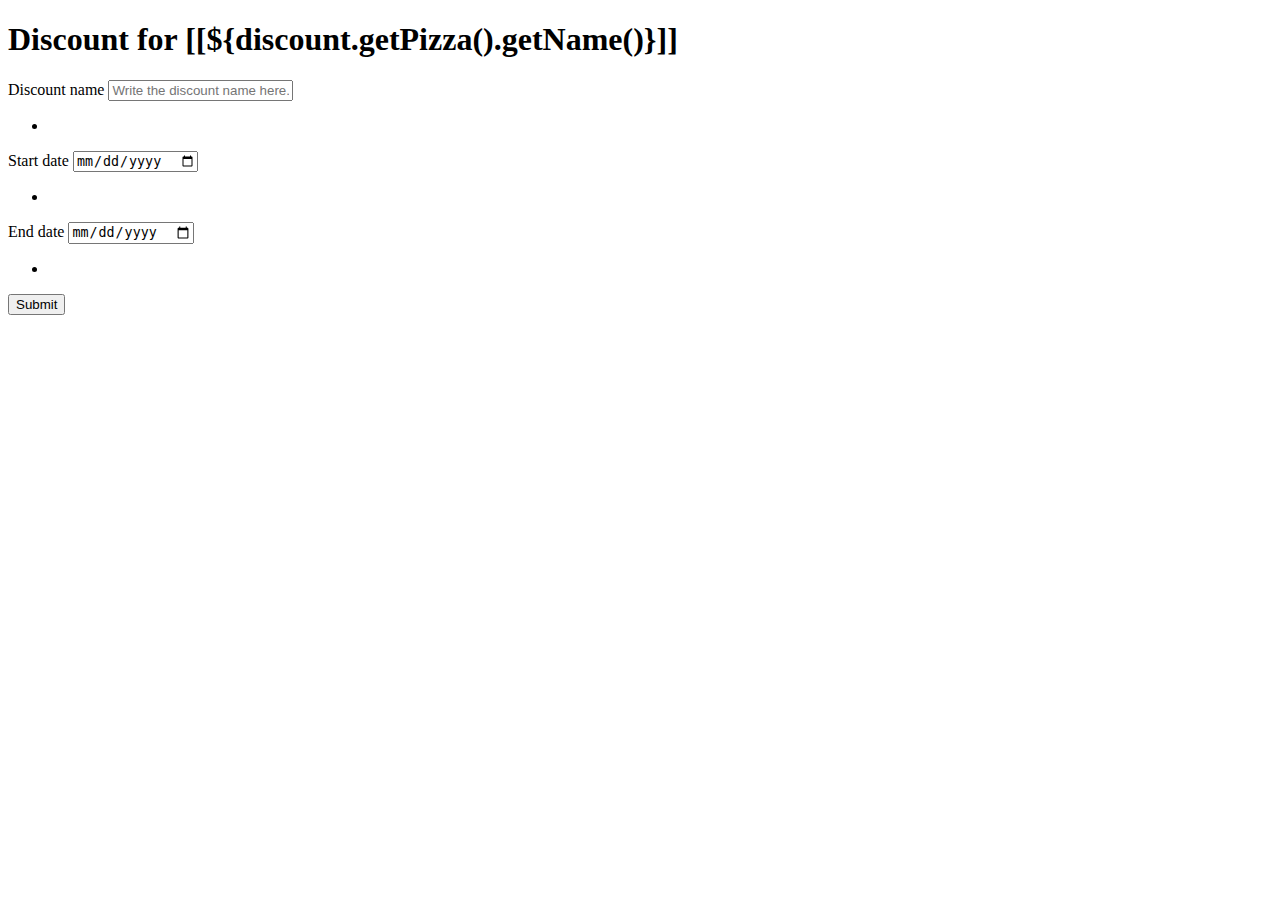
<file: src/main/resources/templates/discounts/create-or-edit.html>
<!DOCTYPE html>
<html xmlns:th="http://www.thymeleaf.org">

<head>
  <meta charset="utf-8" />
  <meta name="viewport" content="width=device-width, initial-scale=1" />
  <title>Crud-Pizzeria</title>
  <th:block th:replace="~{fragments/resources :: style}"> </th:block>
</head>

<body>
  <th:block th:replace="~{fragments/navbar :: navbar}"></th:block>
  <main>
    <div class="container mt-5">

      <h1>Discount for [[${discount.getPizza().getName()}]]</h1>

      <form id="pizza-form" th:object="${discount}"
        th:action="${edit} ? @{|/discounts/edit/${discount.id}|} : @{/discounts/create}" method="post">

        <input type="hidden" th:field="*{pizza}">

        <div class="mb-3">
          <label for="discountName" class="form-label">Discount name</label>
          <input type="text" class="form-control" id="discountName" th:field="*{discountName}"
            th:errorClass="is-invalid" placeholder="Write the discount name here..."></input>
          <div th:if="${#fields.hasErrors('discountName')}" class="invalid-feedback">
            <ul>
              <li th:each="err: ${#fields.errors('discountName')}" th:text="${err}"></li>
            </ul>
          </div>
        </div>


        <div class="mb-3">
          <label for="startDate" class="form-label">Start date</label>
          <input type="date" class="form-control" id="startDate" th:field="*{startDate}" th:errorClass="is-invalid"
            placeholder="Write the start date here..." />
          <div th:if="${#fields.hasErrors('startDate')}" class="invalid-feedback">
            <ul>
              <li th:each="err: ${#fields.errors('startDate')}" th:text="${err}"></li>
            </ul>
          </div>
        </div>


        <div class="mb-3">
          <label for="endDate" class="form-label">End date</label>
          <input type="date" class="form-control" id="endDate" th:field="*{endDate}" th:errorClass="is-invalid"
            placeholder="Write the end date here..." />
          <div th:if="${#fields.hasErrors('endDate')}" class="invalid-feedback">
            <ul>
              <li th:each="err: ${#fields.errors('endDate')}" th:text="${err}"></li>
            </ul>
          </div>
        </div>

        <input type="submit" class="btn btn-danger" />

      </form>

    </div>
  </main>
  <th:block th:replace="~{fragments/resources :: bootstrapJs}"></th:block>
</body>

</html>
</file>
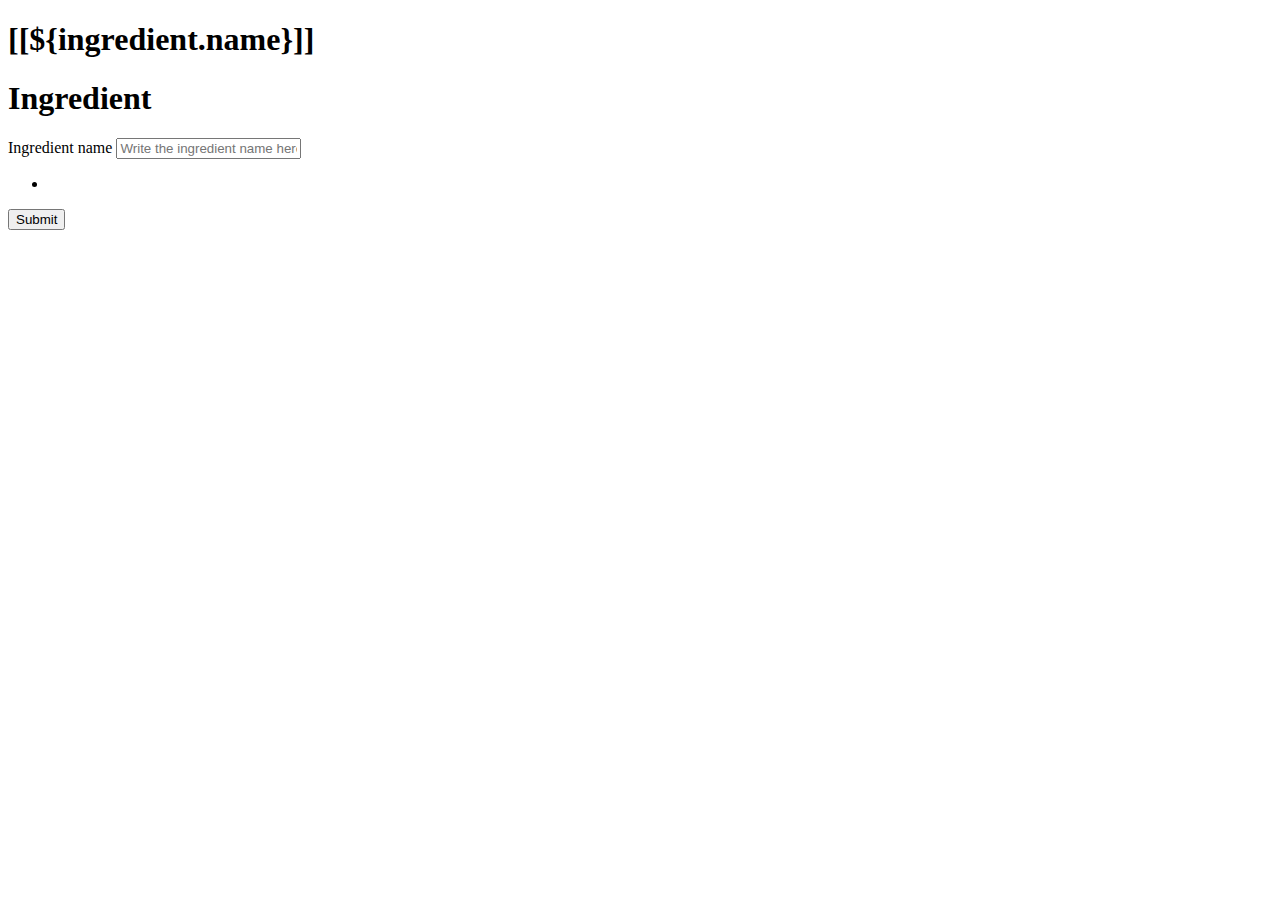
<file: src/main/resources/templates/ingredients/create-or-edit.html>
<!DOCTYPE html>
<html xmlns:th="http://www.thymeleaf.org">

<head>
  <meta charset="utf-8" />
  <meta name="viewport" content="width=device-width, initial-scale=1" />
  <title>Crud-Pizzeria</title>
  <th:block th:replace="~{fragments/resources :: style}"> </th:block>
</head>

<body>
  <th:block th:replace="~{fragments/navbar :: navbar}"></th:block>
  <main>
    <div class="container mt-5">

      <h1 th:if="${edit}">[[${ingredient.name}]]</h1>
      <h1 th:unless="${edit}">Ingredient</h1>

      <form id="ingredient-form" th:object="${ingredient}"
        th:action="${edit} ? @{|/ingredients/edit/${ingredient.id}|} : @{/ingredients/create}" method="post">

        <input type="hidden" th:field="*{id}">

        <div class="mb-3">
          <label for="ingredientName" class="form-label">Ingredient name</label>
          <input type="text" class="form-control" id="ingredientName" th:field="*{name}" th:errorClass="is-invalid"
            placeholder="Write the ingredient name here..."></input>
          <div th:if="${#fields.hasErrors('name')}" class="invalid-feedback">
            <ul>
              <li th:each="err: ${#fields.errors('name')}" th:text="${err}"></li>
            </ul>
          </div>
        </div>

        <input type="submit" class="btn btn-danger" />

      </form>

    </div>
  </main>
  <th:block th:replace="~{fragments/resources :: bootstrapJs}"></th:block>
</body>

</html>
</file>
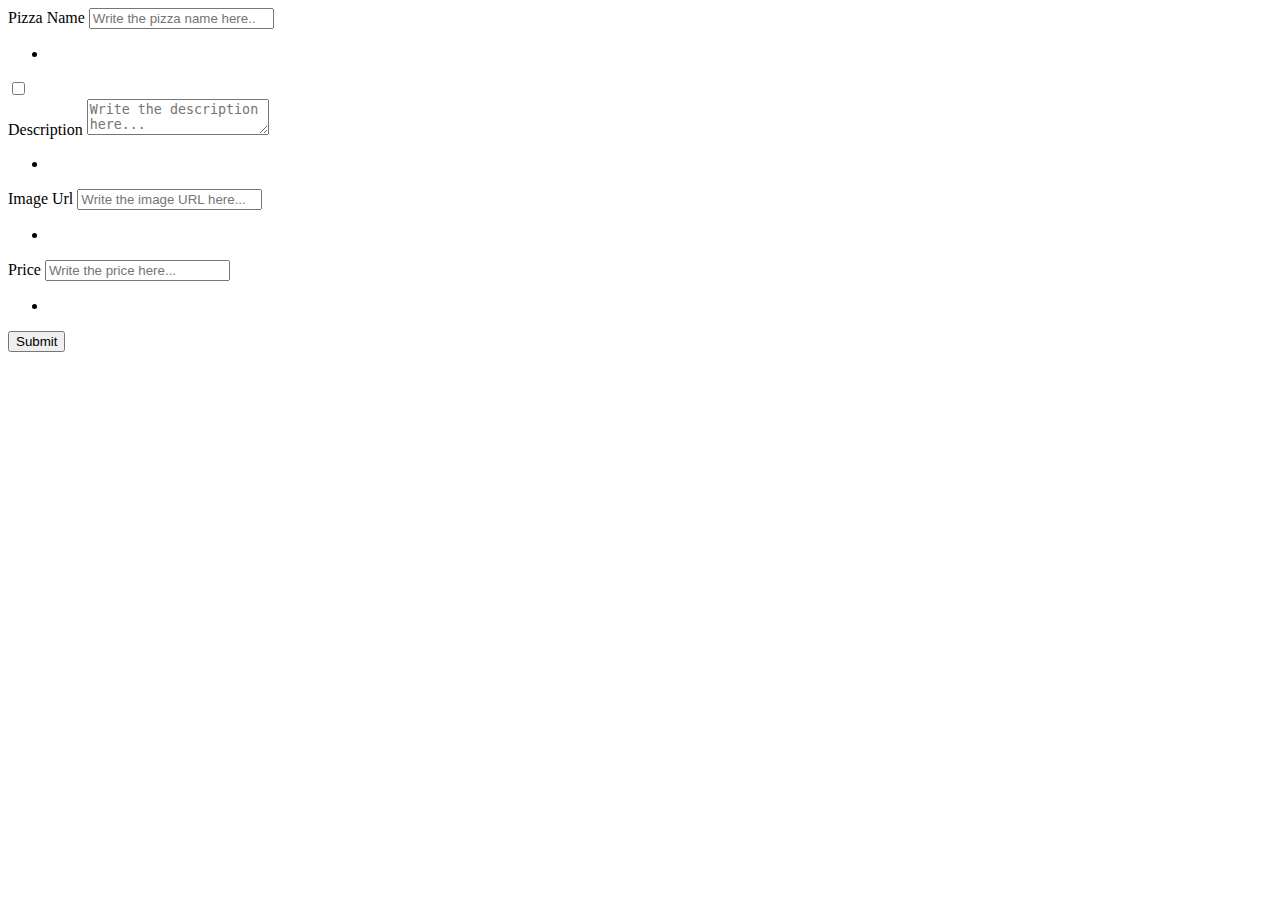
<file: src/main/resources/templates/pizzas/create.html>
<!DOCTYPE html>
<html xmlns:th="http://www.thymeleaf.org">

<head>
  <meta charset="utf-8" />
  <meta name="viewport" content="width=device-width, initial-scale=1" />
  <title>Crud-Pizzeria</title>
  <th:block th:replace="~{fragments/resources :: style}"> </th:block>
</head>

<body>
  <th:block th:replace="~{fragments/navbar :: navbar}"></th:block>
  <main>
    <div class="container mt-5">
      <form id="pizza-form" th:object="${pizza}" th:action="@{/pizzas/create}" method="post">


        <div class="mb-3">
          <label for="name" class="form-label">Pizza Name</label>
          <input type="text" class="form-control" id="name" th:field="*{name}" th:errorClass="is-invalid"
            placeholder="Write the pizza name here.." />
          <div th:if="${#fields.hasErrors('name')}" class="invalid-feedback">
            <ul>
              <li th:each="err: ${#fields.errors('name')}" th:text="${err}"></li>
            </ul>
          </div>
        </div>


        <div class="mb-3">
          <div class="single-ingredient" th:each="ingredient : ${ingredients}">
            <input type="checkbox" th:id="|ingredient-${ingredient.id}|" th:field="${pizza.ingredients}"
              th:value="${ingredient.id}">
            <label th:for="|ingredient-${ingredient.id}|" class="form-check-label" th:text="${ingredient.name}"></label>
          </div>
        </div>


        <div class="mb-3">
          <label for="description" class="form-label">Description</label>
          <textarea class="form-control" id="description" th:field="*{description}" th:errorClass="is-invalid"
            placeholder="Write the description here..."></textarea>
          <div th:if="${#fields.hasErrors('description')}" class="invalid-feedback">
            <ul>
              <li th:each="err: ${#fields.errors('description')}" th:text="${err}"></li>
            </ul>
          </div>
        </div>


        <div class="mb-3">
          <label for="image_url" class="form-label">Image Url</label>
          <input type="text" class="form-control" id="image_url" th:field="*{image_url}" th:errorClass="is-invalid"
            placeholder="Write the image URL here..." />
          <div th:if="${#fields.hasErrors('image_url')}" class="invalid-feedback">
            <ul>
              <li th:each="err: ${#fields.errors('image_url')}" th:text="${err}"></li>
            </ul>
          </div>
        </div>


        <div class="mb-3">
          <label for="price" class="form-label">Price</label>
          <input type="text" class="form-control" id="price" th:field="*{price}" th:errorClass="is-invalid"
            placeholder="Write the price here..." />
          <div th:if="${#fields.hasErrors('price')}" class="invalid-feedback">
            <ul>
              <li th:each="err: ${#fields.errors('price')}" th:text="${err}"></li>
            </ul>
          </div>
        </div>

        <input type="submit" class="btn btn-danger" />

      </form>

    </div>
  </main>
  <th:block th:replace="~{fragments/resources :: bootstrapJs}"></th:block>
</body>

</html>
</file>
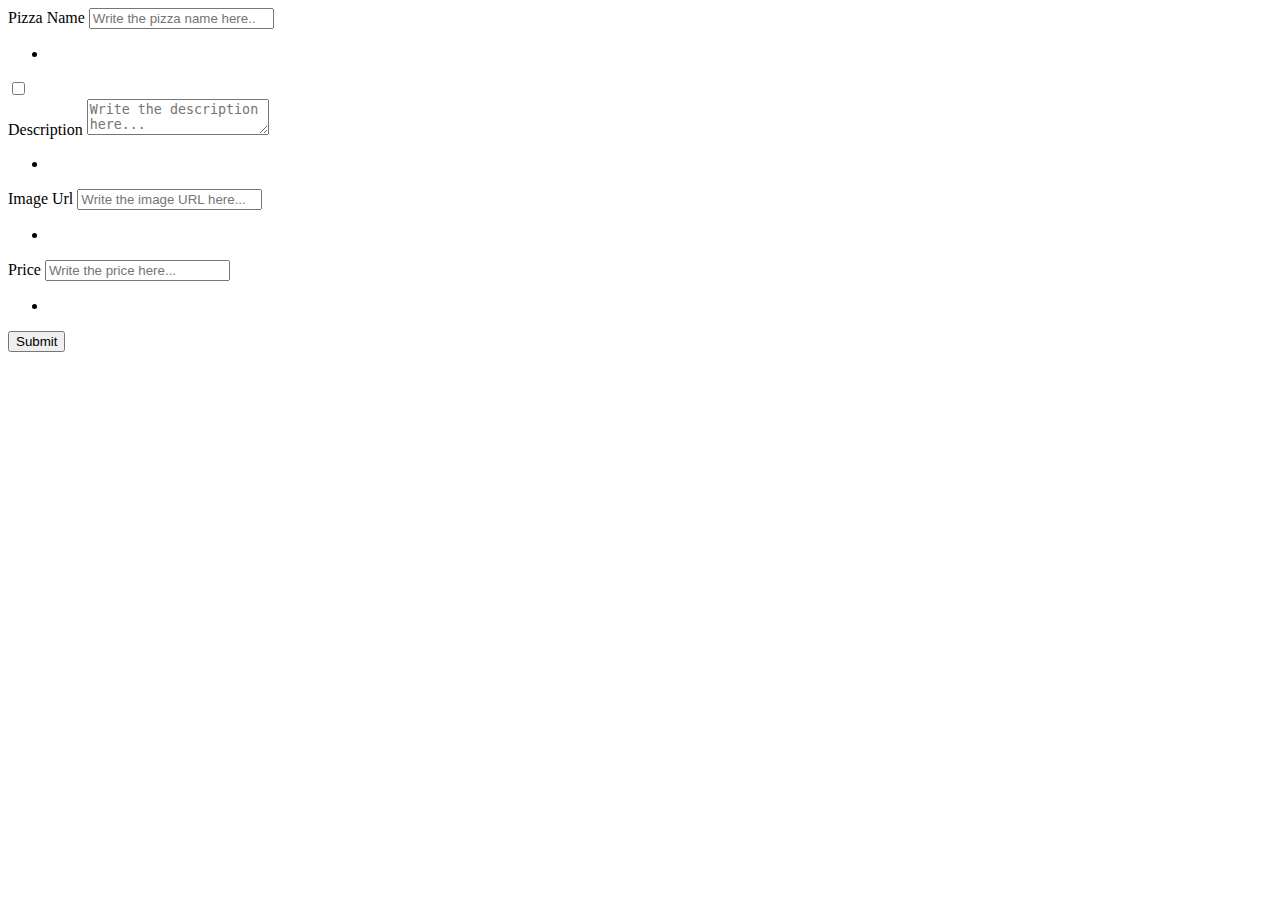
<file: src/main/resources/templates/pizzas/edit.html>
<!DOCTYPE html>
<html xmlns:th="http://www.thymeleaf.org">

<head>
  <meta charset="utf-8" />
  <meta name="viewport" content="width=device-width, initial-scale=1" />
  <title>Crud-Pizzeria</title>
  <th:block th:replace="~{fragments/resources :: style}"> </th:block>
</head>

<body>
  <th:block th:replace="~{fragments/navbar :: navbar}"></th:block>
  <main>
    <div class="container mt-5">
      <form id="pizza-form" th:object="${pizza}" th:action="@{/pizzas/edit/{id}(id = ${pizza.id})}" method="post">


        <div class="mb-3">
          <label for="name" class="form-label">Pizza Name</label>
          <input type="text" class="form-control" id="name" th:field="*{name}" th:errorClass="is-invalid"
            placeholder="Write the pizza name here.." />
          <div th:if="${#fields.hasErrors('name')}" class="invalid-feedback">
            <ul>
              <li th:each="err: ${#fields.errors('name')}" th:text="${err}"></li>
            </ul>
          </div>
        </div>

        <div class="mb-3">
          <div class="single-ingredient" th:each="ingredient : ${ingredients}">
            <input type="checkbox" th:id="|ingredient-${ingredient.id}|" th:field="${pizza.ingredients}"
              th:value="${ingredient.id}">
            <label th:for="|ingredient-${ingredient.id}|" class="form-check-label" th:text="${ingredient.name}"></label>
          </div>
        </div>


        <div class="mb-3">
          <label for="description" class="form-label">Description</label>
          <textarea class="form-control" id="description" th:field="*{description}" th:errorClass="is-invalid"
            placeholder="Write the description here..."></textarea>
          <div th:if="${#fields.hasErrors('description')}" class="invalid-feedback">
            <ul>
              <li th:each="err: ${#fields.errors('description')}" th:text="${err}"></li>
            </ul>
          </div>
        </div>


        <div class="mb-3">
          <label for="image_url" class="form-label">Image Url</label>
          <input type="text" class="form-control" id="image_url" th:field="*{image_url}" th:errorClass="is-invalid"
            placeholder="Write the image URL here..." />
          <div th:if="${#fields.hasErrors('image_url')}" class="invalid-feedback">
            <ul>
              <li th:each="err: ${#fields.errors('image_url')}" th:text="${err}"></li>
            </ul>
          </div>
        </div>


        <div class="mb-3">
          <label for="price" class="form-label">Price</label>
          <input type="text" class="form-control" id="price" th:field="*{price}" th:errorClass="is-invalid"
            placeholder="Write the price here..." />
          <div th:if="${#fields.hasErrors('price')}" class="invalid-feedback">
            <ul>
              <li th:each="err: ${#fields.errors('price')}" th:text="${err}"></li>
            </ul>
          </div>
        </div>

        <input type="submit" class="btn btn-danger" />

      </form>

    </div>
  </main>
  <th:block th:replace="~{fragments/resources :: bootstrapJs}"></th:block>
</body>

</html>
</file>
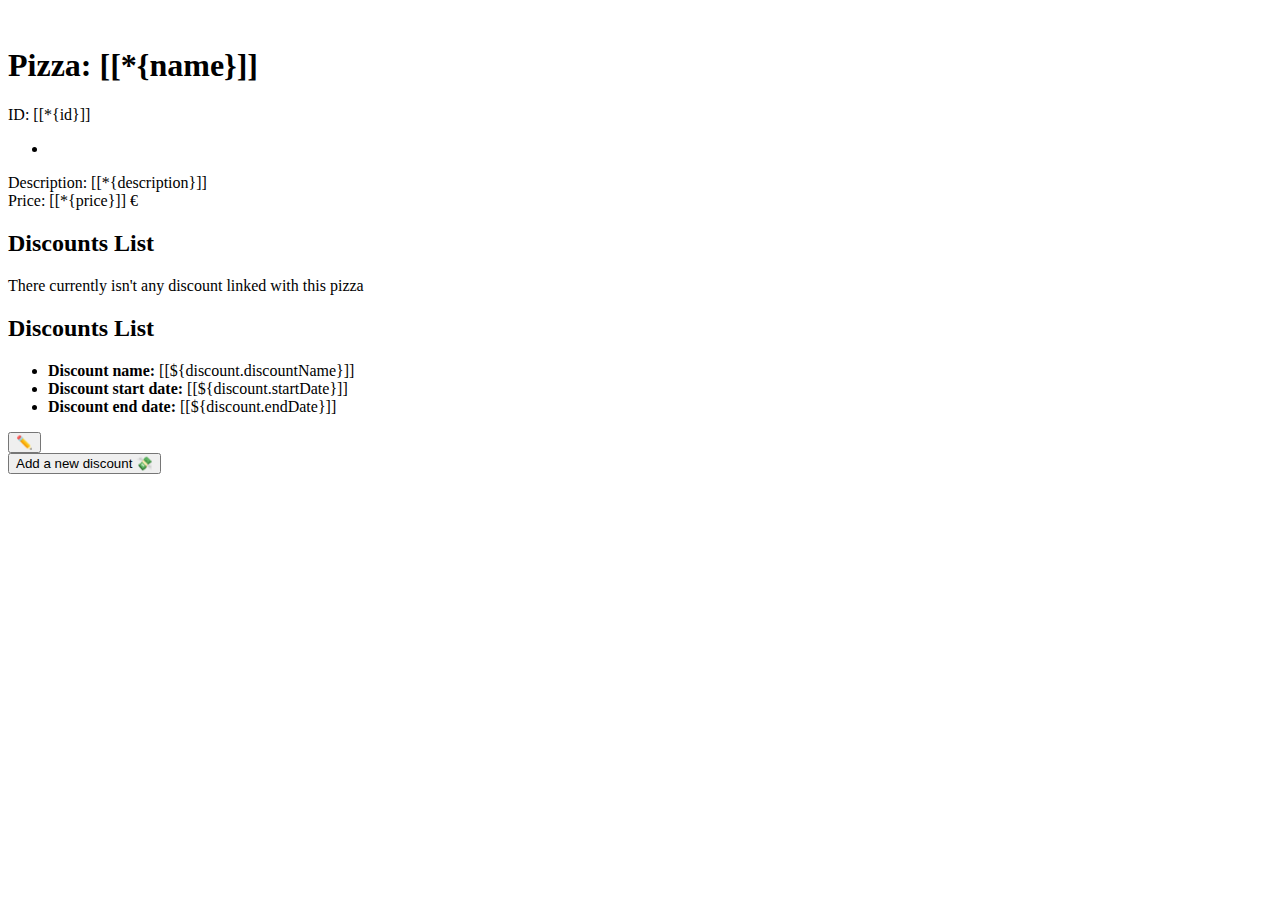
<file: src/main/resources/templates/pizzas/show.html>
<!DOCTYPE html>
<html xmlns:th="http://www.thymeleaf.org">

<head>
  <meta charset="utf-8" />
  <meta name="viewport" content="width=device-width, initial-scale=1" />
  <title>Crud-Pizzeria</title>
  <th:block th:replace="~{fragments/resources :: style}"> </th:block>
</head>

<body>
  <th:block th:replace="~{fragments/navbar :: navbar}"></th:block>
  <main>
    <div class="container mt-4" th:object="${pizza}">
      <div class="row detailSection p-3 rounded">
        <div class="col-4">
          <div class="border border-3 border-dark">
            <img class="img-fluid" th:src="@{*{image_url}}" alt="" />
          </div>
        </div>
        <div class="col-8">
          <div class="d-flex flex-column gap-2">
            <h1>Pizza: [[*{name}]]</h1>
            <div><span class="fw-bold">ID:</span> <span>[[*{id}]]</span></div>
            <th:block th:if="${pizza.getIngredients().size() > 0}">
              <div class="mb-3">
                <ul>
                  <li th:each=" ingredient : *{ingredients}" th:text="${ingredient.name}">
                  </li>
                </ul>
              </div>
            </th:block>


            </ul>
          </div>
          <div>
            <span class="fw-bold">Description:</span>
            <span>[[*{description}]]</span>
          </div>
          <div>
            <span class="fw-bold">Price:</span>
            <span>[[*{price}]] &euro;</span>
          </div>
        </div>

        <section th:unless="${pizza.discounts.size() > 0}">
          <h2 class="fw-bold">Discounts List</h2>
          <p class="mt-3">There currently isn't any discount linked with this pizza</p>
        </section>
        <section th:if="${pizza.discounts.size() > 0}" th:each="discount : ${pizza.discounts}">
          <h2 class="fw-bold">Discounts List</h2>
          <div class="d-flex gap-3 align-items-center">
            <ul class="list-unstyled">
              <li><strong>Discount name:</strong> [[${discount.discountName}]]</li>
              <li><strong>Discount start date:</strong> [[${discount.startDate}]]</li>
              <li><strong>Discount end date:</strong> [[${discount.endDate}]]</li>
            </ul>
            <button class="btn btn-small btn-primary"><a th:href="@{|/discounts/edit/${discount.id}|}">✏️</a></button>
          </div>


        </section>
        <button class="mt-3 btn btn-small btn-success"><a class="text-decoration-none text-white"
            th:href="@{/pizzas/{id}/discount(id=${pizza.id})}">Add
            a new discount 💸</a></button>
      </div>
    </div>
    </div>
  </main>
  <th:block th:replace="~{fragments/resources :: bootstrapJs}"></th:block>
</body>

</html>
</file>
